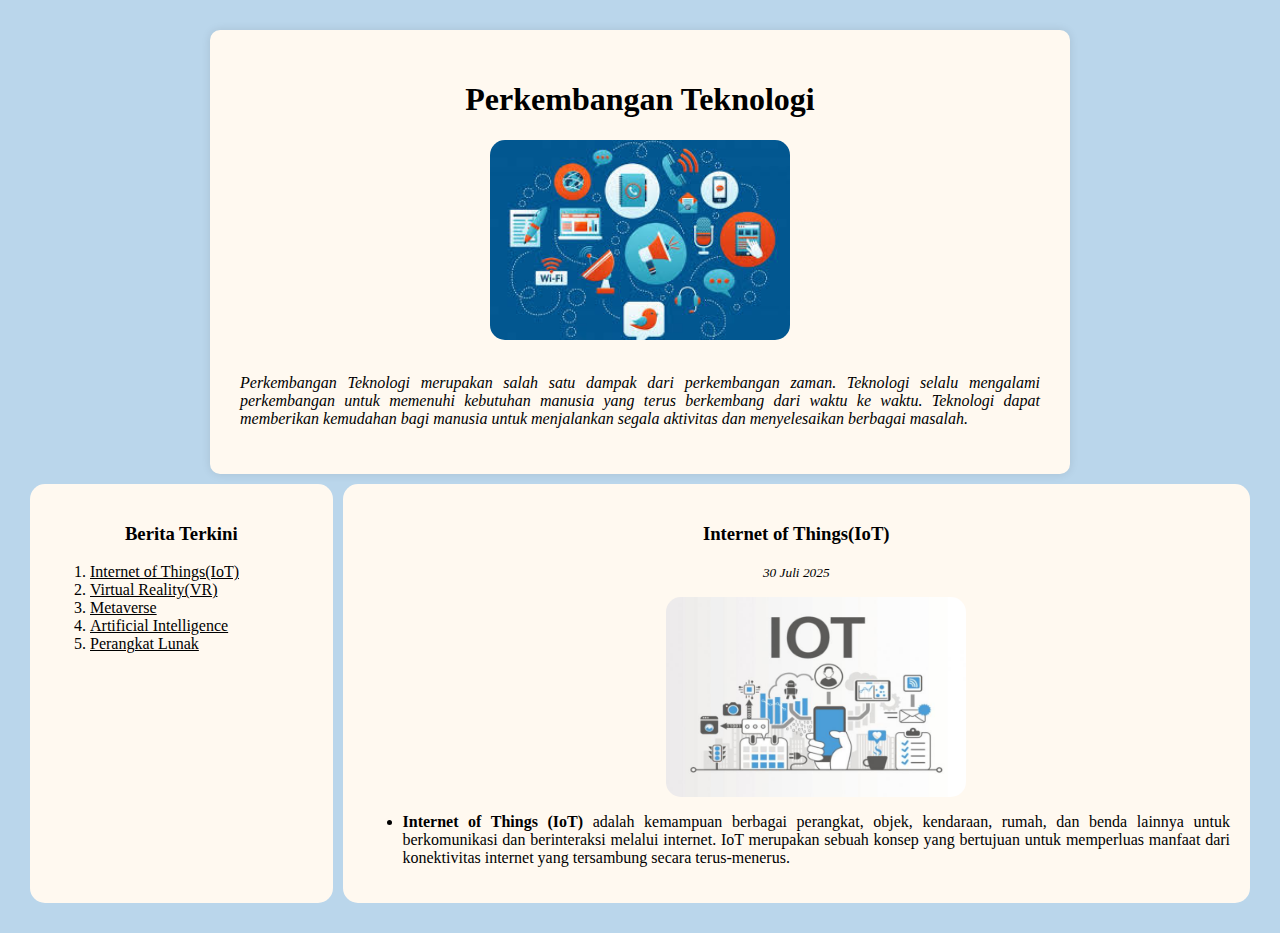
<file: index.html>
<!DOCTYPE html>
<html lang="en">
<head>
    <meta charset="UTF-8">
    <meta name="viewport" content="width=device-width, initial-scale=1.0">
    <title>Project 5 Alyssa</title>
    <link rel="stylesheet" href="style.css">
</head>
<body>
<div class="container">
    <h1 class="text">Perkembangan Teknologi</h1>
    <img src="perkembangan.jpeg" class="foto">
    <br>
    <p class="text2"><i>Perkembangan Teknologi merupakan salah satu dampak dari perkembangan zaman. Teknologi selalu mengalami perkembangan untuk memenuhi kebutuhan manusia yang terus berkembang dari waktu ke waktu. Teknologi dapat memberikan kemudahan bagi manusia untuk menjalankan segala aktivitas dan menyelesaikan berbagai masalah. </i></p>
</div> 
    <table border="0" width="100%" cellspacing="10px">
    <tr>
    <td width= "25%" valign= "top" class="kotak">
        <h3 class="text">Berita Terkini</h3>       
        <ol>
          <li><a href="berita1.html"><u>Internet of Things(IoT)</u></a></li>  
          <li><a href="berita2.html"><u>Virtual Reality(VR)</u></a></li>  
          <li><a href="berita 3.html"><u>Metaverse</u></a></li>  
          <li><a href="berita4.html"><u>Artificial Intelligence</u></a></li>
          <li><a href="perangkatlunak.html"><u>Perangkat Lunak</u></a></li>
           
        </ol>
    </td>
    <td width="75%" valign="top" class="kotak">
        <h3 class="text">Internet of Things(IoT)</h3>
        <p class="text"><small><i>30 Juli 2025</i></small></p>
        <ul>
         <img src="iot.jpg" class="foto">
    <li>
    <p class="text2"><strong>Internet of Things (IoT)</strong> adalah kemampuan berbagai perangkat, objek, kendaraan, rumah, dan benda lainnya untuk berkomunikasi dan berinteraksi melalui internet. IoT merupakan sebuah konsep yang bertujuan untuk memperluas manfaat dari konektivitas internet yang tersambung secara terus-menerus.</p>
    </ol>    
</body>
</html>
</file>
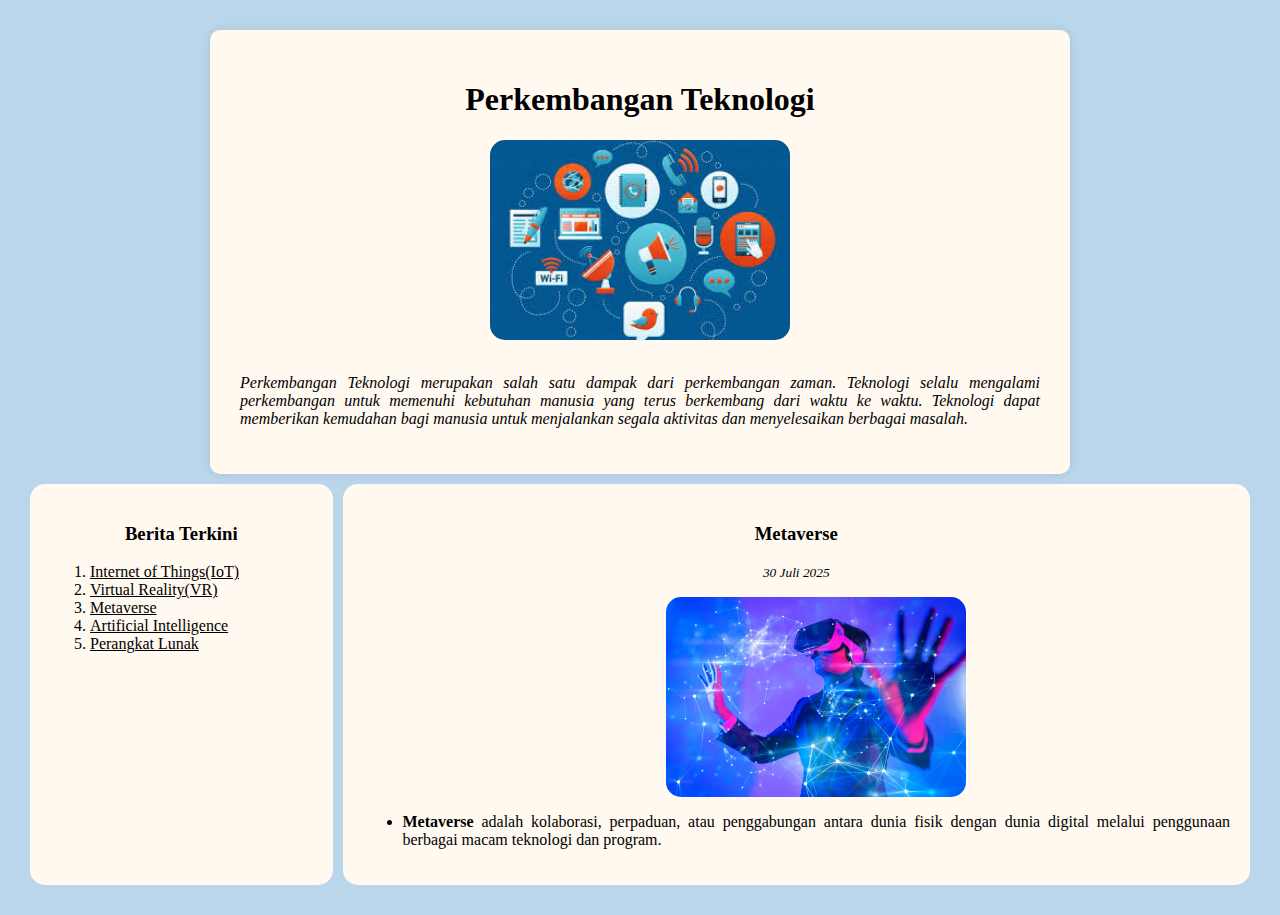
<file: berita 3.html>
<!DOCTYPE html>
<html lang="en">
<head>
    <meta charset="UTF-8">
    <meta name="viewport" content="width=device-width, initial-scale=1.0">
    <title>Project 5 Alyssa</title>
    <link rel="stylesheet" href="style.css">
</head>
<body>
<div class="container">
    <h1 class="text">Perkembangan Teknologi</h1>
    <img src="perkembangan.jpeg" class="foto">
    <br>
    <p class="text2"><i>Perkembangan Teknologi merupakan salah satu dampak dari perkembangan zaman. Teknologi selalu mengalami perkembangan untuk memenuhi kebutuhan manusia yang terus berkembang dari waktu ke waktu. Teknologi dapat memberikan kemudahan bagi manusia untuk menjalankan segala aktivitas dan menyelesaikan berbagai masalah. </i></p>
</div>
        
    <table border="0" width="100%" cellspacing="10px">
    <tr>
    <td width= "25%" valign= "top" class="kotak">
        <h3 class="text">Berita Terkini</h3>       
        <ol>
          <li><a href="berita1.html"><u>Internet of Things(IoT)</u></a></li>  
          <li><a href="berita2.html"><u>Virtual Reality(VR)</u></a></li>  
          <li><a href="berita 3.html"><u>Metaverse</u></a></li>  
          <li><a href="berita4.html"><u>Artificial Intelligence</u></a></li>
          <li><a href="perangkatlunak.html"><u>Perangkat Lunak</u></a></li>  
           
    </ol>
    </td>
    <td width="75%" valign="top" class="kotak">
        <h3 class="text">Metaverse</h3>
        <p class="text"><small><i>30 Juli 2025</i></small></p>
        <ul>
         <img src="meta.jpg" class="foto">
    <li>
    <p class="text2"><strong>Metaverse</strong> adalah kolaborasi, perpaduan, atau penggabungan antara dunia fisik dengan dunia digital melalui penggunaan berbagai macam teknologi dan program.</p>
    </ol>    
</body>
</html>
</file>
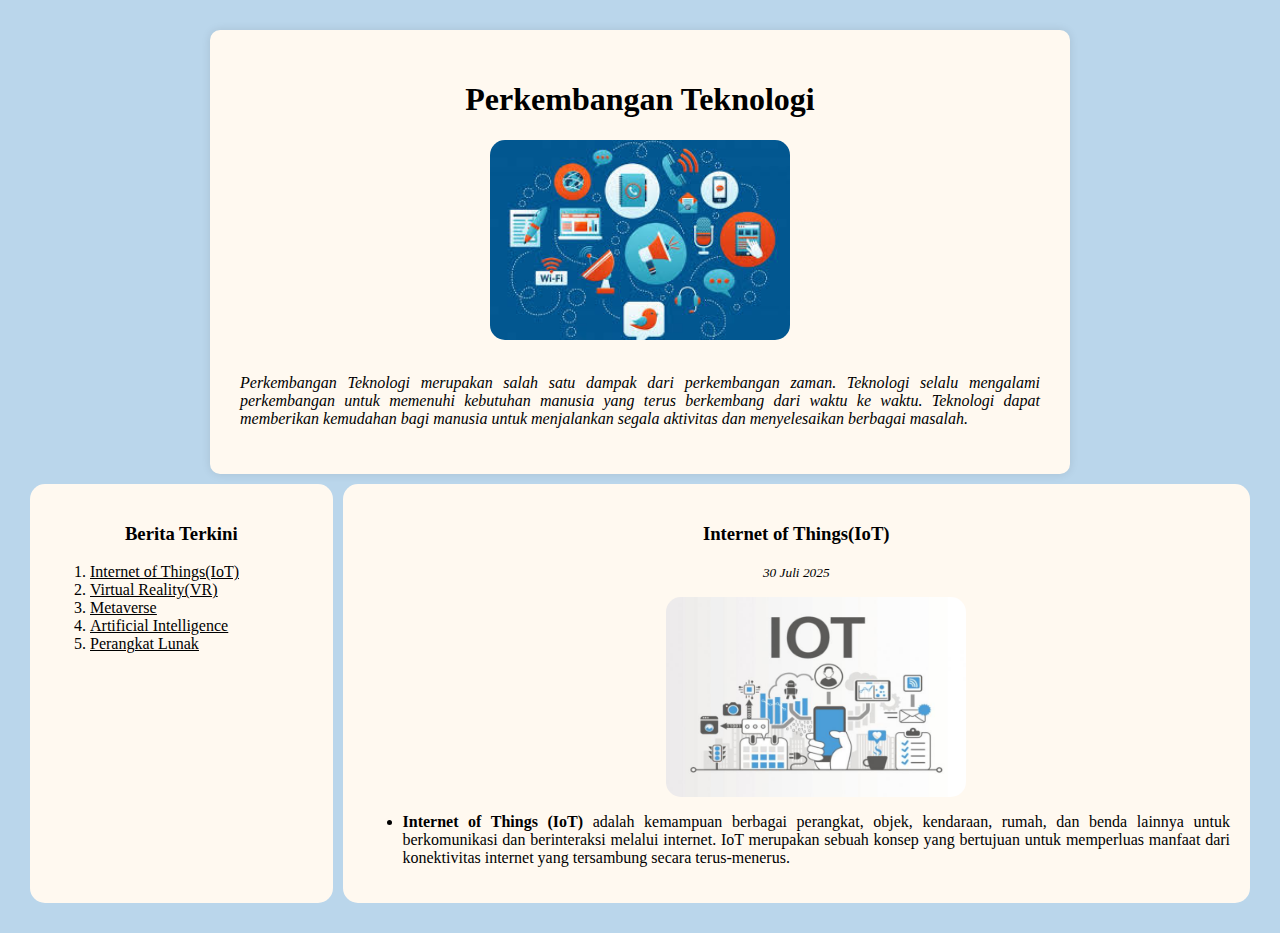
<file: berita1.html>
<!DOCTYPE html>
<html lang="en">
<head>
    <meta charset="UTF-8">
    <meta name="viewport" content="width=device-width, initial-scale=1.0">
    <title>Project 5 Alyssa</title>
    <link rel="stylesheet" href="style.css">
</head>
<body>
<div class="container">
    <h1 class= "text">Perkembangan Teknologi</h1>
    <img src="perkembangan.jpeg" class="foto">
    <br>
    <p class="text2"><i>Perkembangan Teknologi merupakan salah satu dampak dari perkembangan zaman. Teknologi selalu mengalami perkembangan untuk memenuhi kebutuhan manusia yang terus berkembang dari waktu ke waktu. Teknologi dapat memberikan kemudahan bagi manusia untuk menjalankan segala aktivitas dan menyelesaikan berbagai masalah. </i></p>
</div>
        
    <table border="0" width="100%" cellspacing="10px">
    <tr>
    <td width= "25%" valign= "top" class="kotak">
        <h3 class="text">Berita Terkini</h3>       
        <ol>
          <li><a href="berita1.html"><u>Internet of Things(IoT)</a></li>  
          <li><a href="berita2.html"><u>Virtual Reality(VR)</u></a></li>  
          <li><a href="berita 3.html"><u>Metaverse</u></a></li>  
          <li><a href="berita4.html"><u>Artificial Intelligence</u></a></li>
          <li><a href="perangkatlunak.html"><u>Perangkat Lunak</u></a></li>    
           
    </ol>
    </td>
    <td width="75%" valign="top" class="kotak">
        <h3 class="text">Internet of Things(IoT)</h3>
        <p class="text"><small><i>30 Juli 2025</i></small></p>
        <ul>
         <img src="iot.jpg" class="foto">
    <li>
    <p class="text2"><strong>Internet of Things (IoT)</strong> adalah kemampuan berbagai perangkat, objek, kendaraan, rumah, dan benda lainnya untuk berkomunikasi dan berinteraksi melalui internet. IoT merupakan sebuah konsep yang bertujuan untuk memperluas manfaat dari konektivitas internet yang tersambung secara terus-menerus.</p>
    </ol>    
</body>
</html>
</file>
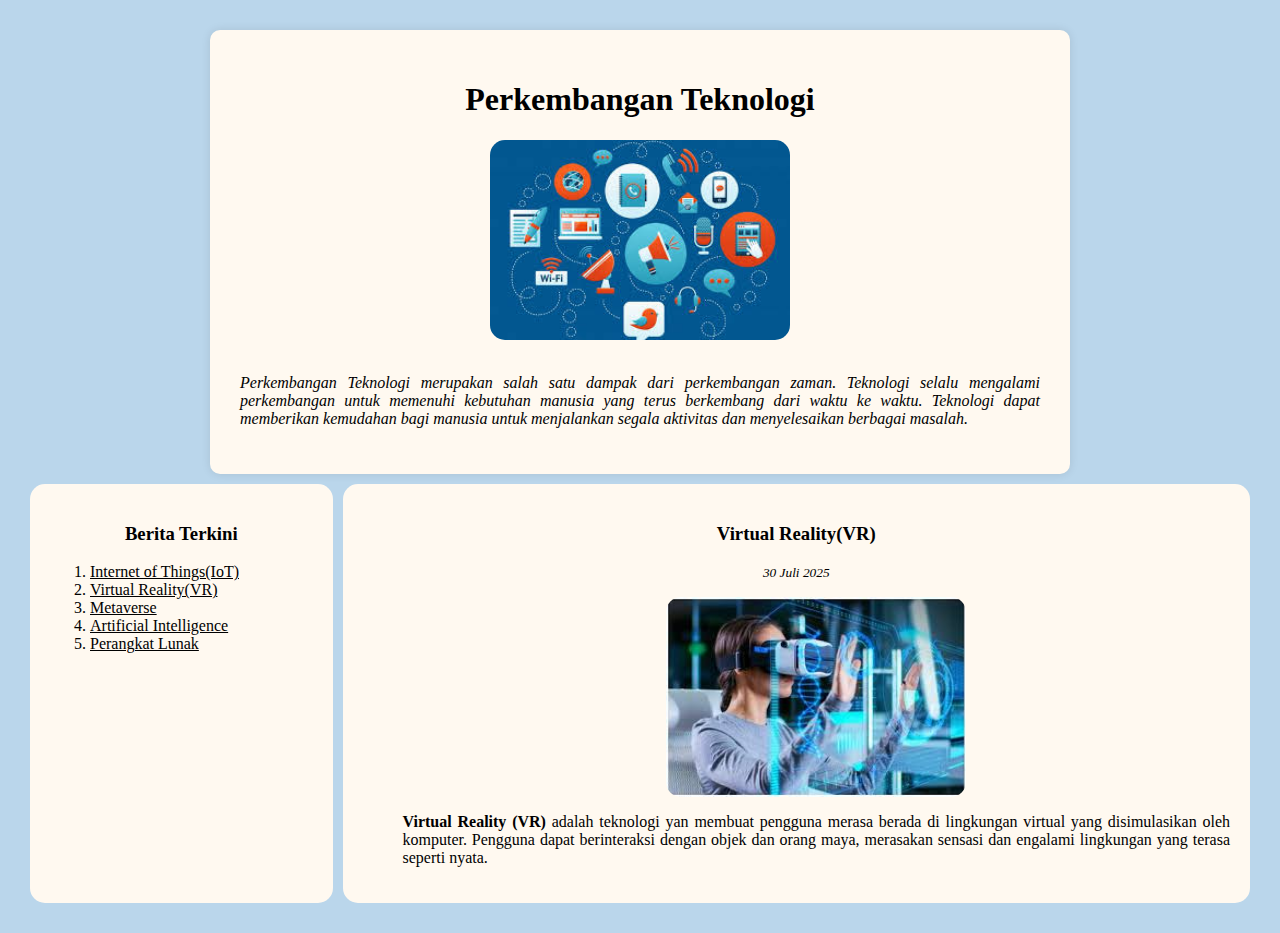
<file: berita2.html>
<!DOCTYPE html>
<html lang="en">
<head>
    <meta charset="UTF-8">
    <meta name="viewport" content="width=device-width, initial-scale=1.0">
    <title>Project 5 Alyssa</title>
    <link rel="stylesheet" href="style.css">
</head>
<body>
<div class="container">
    <h1 class="text">Perkembangan Teknologi</h1>
    <img src="perkembangan.jpeg" class="foto">
    <br>
    <p class="text2"><i>Perkembangan Teknologi merupakan salah satu dampak dari perkembangan zaman. Teknologi selalu mengalami perkembangan untuk memenuhi kebutuhan manusia yang terus berkembang dari waktu ke waktu. Teknologi dapat memberikan kemudahan bagi manusia untuk menjalankan segala aktivitas dan menyelesaikan berbagai masalah. </i></p>
</div>
        
    <table border="0" width="100%" cellspacing="10px">
    <tr>
    <td width= "25%" valign= "top" class="kotak">
        <h3 class="text">Berita Terkini</h3>       
        <ol>
          <li><a href="berita1.html"><u>Internet of Things(IoT)</u></a></li>  
          <li><a href="berita2.html"><u>Virtual Reality(VR)</u></a></li>  
          <li><a href="berita 3.html"><u>Metaverse</u></a></li>  
          <li><a href="berita4.html"><u>Artificial Intelligence</u></a></li>
          <li><a href="perangkatlunak.html"><u>Perangkat Lunak</u></a></li>
           
    </ol>
    </td>
    <td width="75%" valign="top" class="kotak">
        <h3 class="text">Virtual Reality(VR)</h3>
        <p class="text"><small><i>30 Juli 2025</i></small></p>
        <ul>
         <img src="images (7).jpeg" class="foto">
    <p class="text2"><strong>Virtual Reality (VR)</strong> adalah teknologi yan membuat pengguna merasa berada di lingkungan virtual yang disimulasikan oleh komputer. Pengguna dapat berinteraksi dengan objek dan orang maya, merasakan sensasi dan engalami lingkungan yang terasa seperti nyata.</p>
    </ol>    
</body>
</html>
</file>
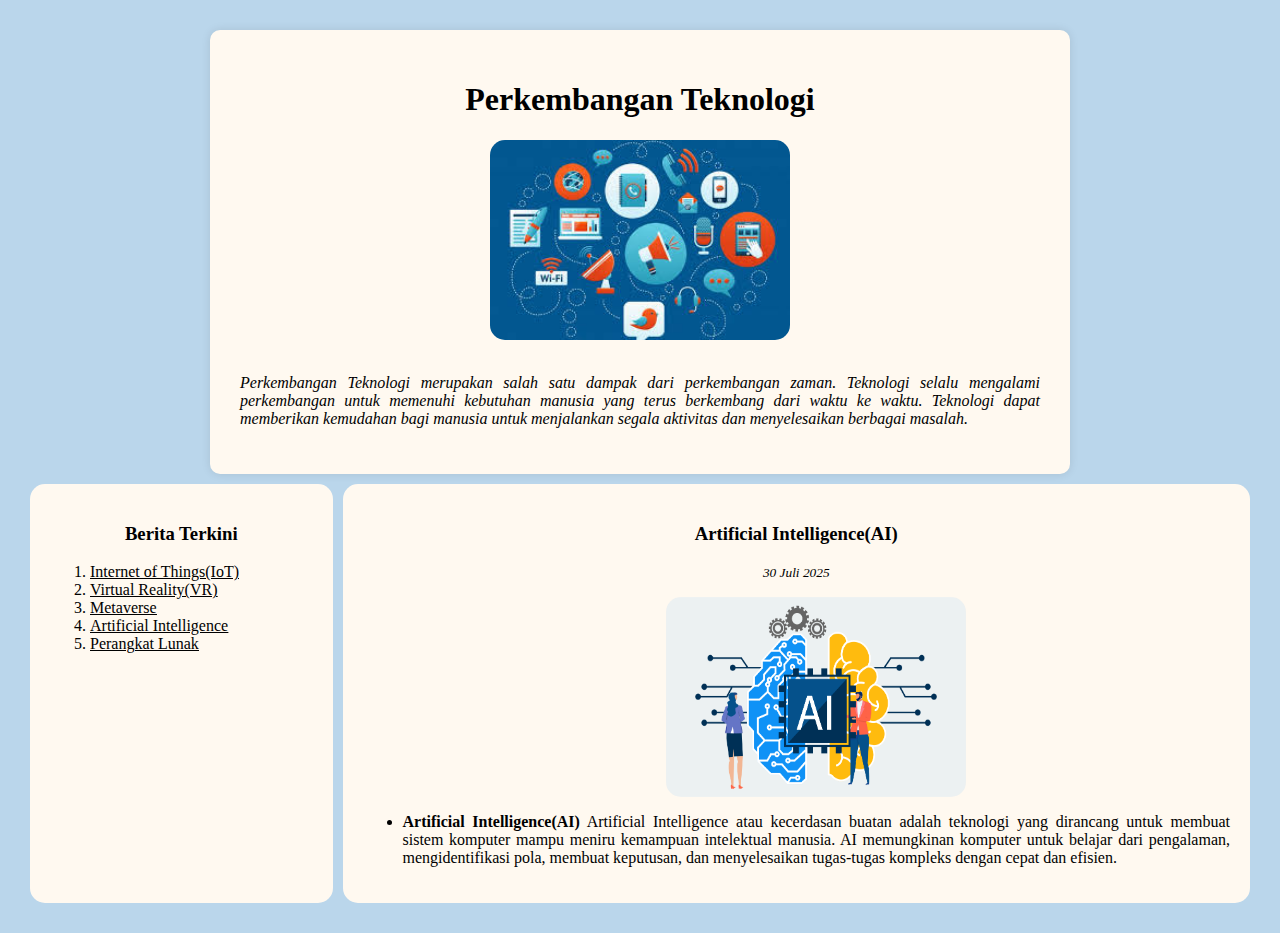
<file: berita4.html>
<!DOCTYPE html>
<html lang="en">
<head>
    <meta charset="UTF-8">
    <meta name="viewport" content="width=device-width, initial-scale=1.0">
    <title>Project 5 Alyssa</title>
    <link rel="stylesheet" href="style.css">
</head>
<body>
<div class="container">
    <h1 class="text">Perkembangan Teknologi</h1>
    <img src="perkembangan.jpeg" class="foto">
    <br>
    <p class="text2"><i>Perkembangan Teknologi merupakan salah satu dampak dari perkembangan zaman. Teknologi selalu mengalami perkembangan untuk memenuhi kebutuhan manusia yang terus berkembang dari waktu ke waktu. Teknologi dapat memberikan kemudahan bagi manusia untuk menjalankan segala aktivitas dan menyelesaikan berbagai masalah. </i></p>
</div>
        
    <table border="0" width="100%" cellspacing="10px">
    <tr>
    <td width= "25%" valign= "top" class="kotak">
        <h3 class="text">Berita Terkini</h3>       
        <ol>
          <li><a href="berita1.html"><u>Internet of Things(IoT)</a></li>  
          <li><a href="berita2.html"><u>Virtual Reality(VR)</a></li>  
          <li><a href="berita 3.html"><u>Metaverse</u></a></li>  
          <li><a href="berita4.html"><u>Artificial Intelligence</u></a></li> 
          <li><a href="perangkatlunak.html"><u>Perangkat Lunak</u></a></li>
           
    </ol>
    </td>
    <td width="75%" valign="top" class="kotak">
        <h3 class="text">Artificial Intelligence(AI)</h3>
        <p class="text"><small><i>30 Juli 2025</i></small></p>
        <ul>
         <img src="AI Infra feature image-1.webp" class="foto">
    <li>
    <p class="text2"><strong>Artificial Intelligence(AI)</strong> Artificial Intelligence atau kecerdasan buatan adalah teknologi yang dirancang untuk membuat sistem komputer mampu meniru kemampuan intelektual manusia. AI memungkinan komputer untuk belajar dari pengalaman, mengidentifikasi pola, membuat keputusan, dan menyelesaikan tugas-tugas kompleks dengan cepat dan efisien.</p>
    </ol>    
</body>
</html>
</file>
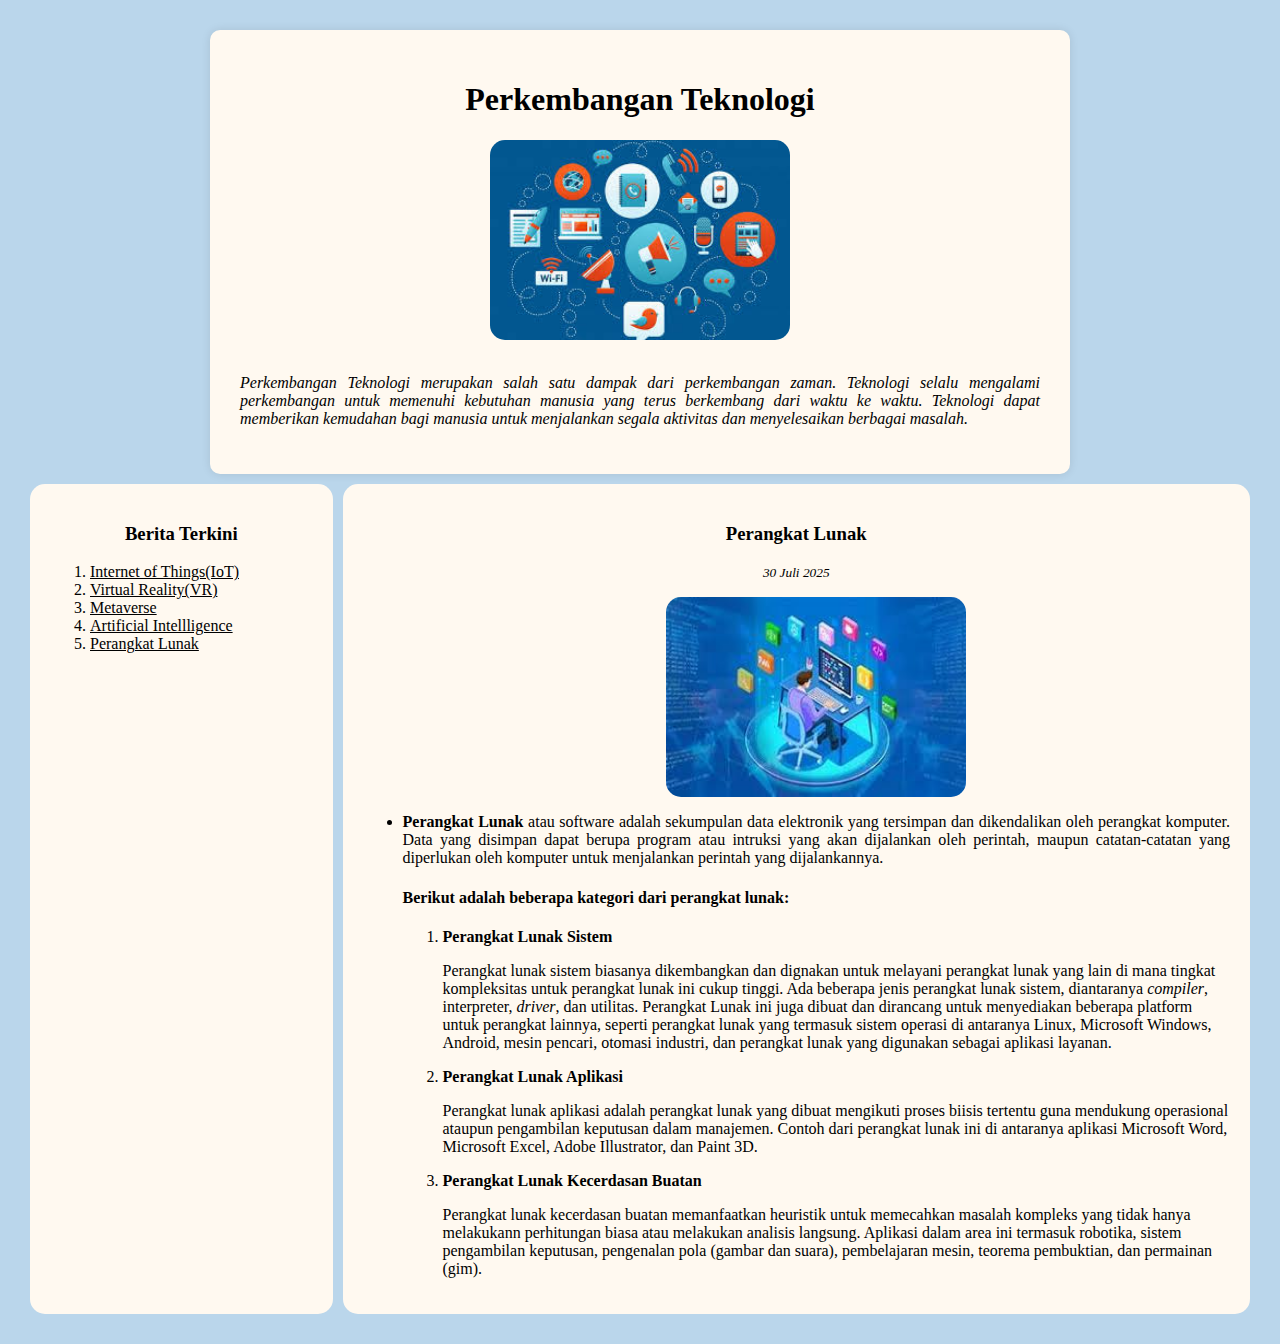
<file: perangkatlunak.html>
<!DOCTYPE html>
<html lang="en">
<head>
    <meta charset="UTF-8">
    <meta name="viewport" content="width=device-width, initial-scale=1.0">
    <title>Project 5 Alyssa</title>
    <link rel="stylesheet" href="style.css">
</head>
<body>
<div class="container">
    <h1 class="text">Perkembangan Teknologi</h1>
    <img src="perkembangan.jpeg" class="foto">
    <br>
    <p class="text2"><i>Perkembangan Teknologi merupakan salah satu dampak dari perkembangan zaman. Teknologi selalu mengalami perkembangan untuk memenuhi kebutuhan manusia yang terus berkembang dari waktu ke waktu. Teknologi dapat memberikan kemudahan bagi manusia untuk menjalankan segala aktivitas dan menyelesaikan berbagai masalah. </i></p>
</div>
        
    <table border="0" width="100%" cellspacing="10px">
    <tr>
    <td width= "25%" valign= "top" class="kotak">
        <h3 class="text">Berita Terkini</h3>       
        <ol>
          <li><a href="berita1.html"><u>Internet of Things(IoT)</u></a></li>  
          <li><a href="berita2.html"><u>Virtual Reality(VR)</u></a></li>  
          <li><a href="berita 3.html"><u>Metaverse</u></a></li>  
          <li><a href="berita4.html"><u>Artificial Intellligence</u></a></li>
          <li><a href="perangkatlunak.html"><u>Perangkat Lunak</u></a></li>
           
    </ol>
    </td>
    <td width="75%" valign="top" class="kotak">
        <h3 class="text">Perangkat Lunak</h3>
        <p class="text"><small><i>30 Juli 2025</i></small></p>
        <ul>
         <img src="perangkatlunak.jpeg" class="foto">
    <li>
    <p class="text2"><strong>Perangkat Lunak</strong> atau software adalah sekumpulan data elektronik yang tersimpan dan dikendalikan oleh perangkat komputer. Data yang disimpan dapat berupa program atau intruksi yang akan dijalankan oleh perintah, maupun catatan-catatan yang diperlukan oleh komputer untuk menjalankan perintah yang dijalankannya.</p>
    <h4>Berikut adalah beberapa kategori dari perangkat lunak:</h4>
    <ol>
        <li><b>Perangkat Lunak Sistem</b></li>
            <p>Perangkat lunak sistem biasanya dikembangkan dan dignakan untuk melayani perangkat lunak yang lain di mana tingkat kompleksitas untuk perangkat lunak ini cukup tinggi. Ada beberapa jenis perangkat lunak sistem, diantaranya <i>compiler</i>, interpreter,<i> driver</i>, dan utilitas. Perangkat Lunak ini juga dibuat dan dirancang untuk menyediakan beberapa platform untuk perangkat lainnya, seperti perangkat lunak yang termasuk sistem operasi di antaranya Linux, Microsoft Windows, Android, mesin pencari, otomasi industri, dan perangkat lunak yang digunakan sebagai aplikasi layanan.</p>
        <li><b>Perangkat Lunak Aplikasi</b></li>
            <p>Perangkat lunak aplikasi adalah perangkat lunak yang dibuat mengikuti proses biisis tertentu guna mendukung operasional ataupun pengambilan keputusan dalam manajemen. Contoh dari perangkat lunak ini di antaranya aplikasi Microsoft Word, Microsoft Excel, Adobe Illustrator, dan Paint 3D.</p>
        <li><b>Perangkat Lunak Kecerdasan Buatan</b></li>
            <p>Perangkat lunak kecerdasan buatan memanfaatkan heuristik untuk memecahkan masalah kompleks yang tidak hanya melakukann perhitungan biasa atau melakukan analisis langsung. Aplikasi dalam area ini termasuk robotika, sistem pengambilan keputusan, pengenalan pola (gambar dan suara), pembelajaran mesin, teorema pembuktian, dan permainan (gim).</p>



    </ul>
    </ol>    
</body>
</html>
</file>
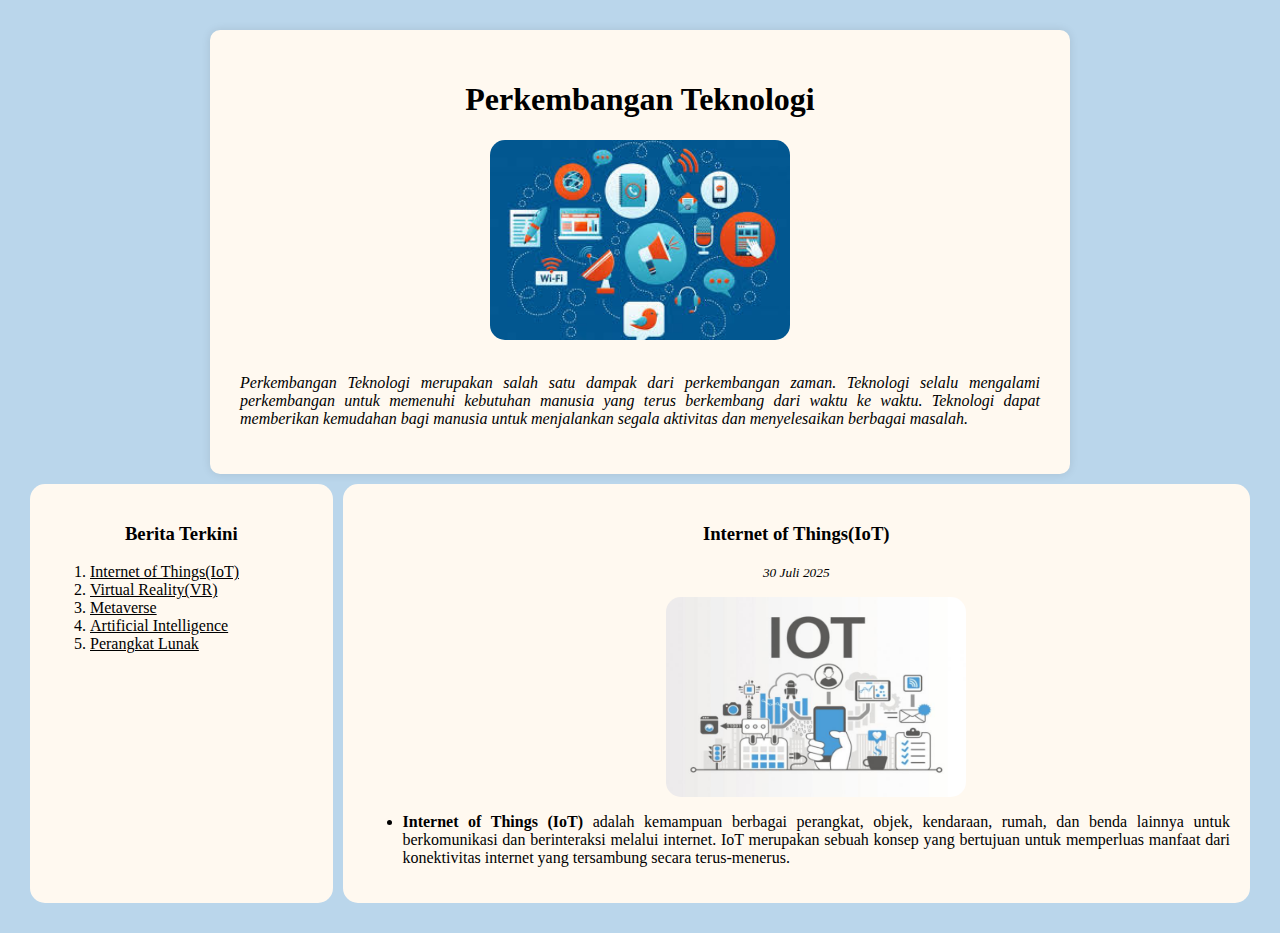
<file: teksberita.html>
<!DOCTYPE html>
<html lang="en">
<head>
    <meta charset="UTF-8">
    <meta name="viewport" content="width=device-width, initial-scale=1.0">
    <title>Project 5 Alyssa</title>
    <link rel="stylesheet" href="style.css">
</head>
<body>
<div class="container">
    <h1 class="text">Perkembangan Teknologi</h1>
    <img src="perkembangan.jpeg" class="foto">
    <br>
    <p class="text2"><i>Perkembangan Teknologi merupakan salah satu dampak dari perkembangan zaman. Teknologi selalu mengalami perkembangan untuk memenuhi kebutuhan manusia yang terus berkembang dari waktu ke waktu. Teknologi dapat memberikan kemudahan bagi manusia untuk menjalankan segala aktivitas dan menyelesaikan berbagai masalah. </i></p>
</div> 
    <table border="0" width="100%" cellspacing="10px">
    <tr>
    <td width= "25%" valign= "top" class="kotak">
        <h3 class="text">Berita Terkini</h3>       
        <ol>
          <li><a href="berita1.html"><u>Internet of Things(IoT)</u></a></li>  
          <li><a href="berita2.html"><u>Virtual Reality(VR)</u></a></li>  
          <li><a href="berita 3.html"><u>Metaverse</u></a></li>  
          <li><a href="berita4.html"><u>Artificial Intelligence</u></a></li>
          <li><a href="perangkatlunak.html"><u>Perangkat Lunak</u></a></li>
           
        </ol>
    </td>
    <td width="75%" valign="top" class="kotak">
        <h3 class="text">Internet of Things(IoT)</h3>
        <p class="text"><small><i>30 Juli 2025</i></small></p>
        <ul>
         <img src="iot.jpg" class="foto">
    <li>
    <p class="text2"><strong>Internet of Things (IoT)</strong> adalah kemampuan berbagai perangkat, objek, kendaraan, rumah, dan benda lainnya untuk berkomunikasi dan berinteraksi melalui internet. IoT merupakan sebuah konsep yang bertujuan untuk memperluas manfaat dari konektivitas internet yang tersambung secara terus-menerus.</p>
    </ol>    
</body>
</html>
</file>
<file: style.css>
body{
    background-color: #BAD6EB;
    margin: 0;
    padding: 20px;
}
.container {
    max-width: 800px;
    margin: auto;
    background-color: #FFF9F0;
    padding: 30px;
    border-radius: 10px;
    box-shadow: 0 0 10px rgba(0, 0,  0, 0.1);
    margin-top: 10px;
}
a{
    text-decoration: none;
    color: inherit;
}
.foto{
    height: 200px; 
    width: 300px; 
    border-radius: 15px; 
    display: block; 
    margin: auto;
}
.kotak{
    background-color: #FFF9F0;
    padding:  20px; 
    border-radius: 15px;  
    box-shadow: 0 0 10px rgba (0, 0, 0, 0.2); 
    margin-top: 20px;
}
.text{
    text-align: center;
}

.text2{
    text-align: justify;
}
</file>
